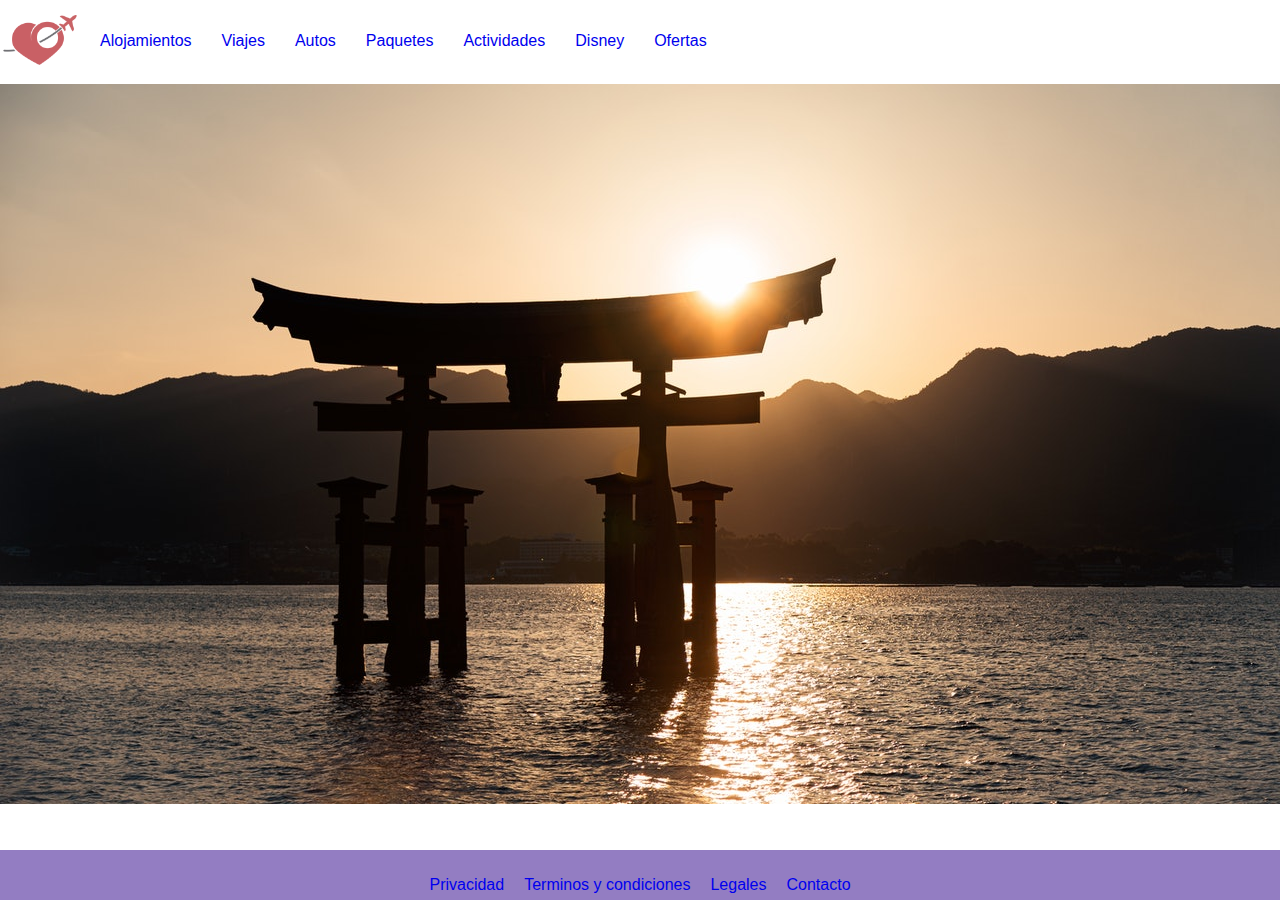
<file: index.html>
<!DOCTYPE html>
<html lang="en">
<head>
    <meta charset="UTF-8">
    <meta http-equiv="X-UA-Compatible" content="IE=edge">
    <meta name="viewport" content="width=device-width, initial-scale=1.0">
    <link rel="stylesheet" href="style/main.css">
    <title>Inicio/Home</title>
</head>
<body>
  <header>
    <nav class="menu">
        <a href="./index.html"><IMG src="./images/6046170fe2b26994b8c4af57c99b6552-amor-por-el-logo-de-viajes.png" class="logo"></IMG></a>
        <ul>
            <li> 
              <a href="sections/alojamientos.html" style="text-decoration: none;">Alojamientos</a> 
            </li>
            <li>
             <a href="sections/viajes.html" style="text-decoration: none;">Viajes</a>    
            </li>
            <li>
             <a href="sections/autos.html" style="text-decoration: none;">Autos</a>    
            </li>
            <li>
             <a href="sections/paquetes.html" style="text-decoration: none;">Paquetes</a>
            </li>
            <li> 
              <a href="sections/actividades.html" style="text-decoration: none;">Actividades</a>
            </li>
            <li> 
              <a href="sections/disney.html" style="text-decoration: none;">Disney</a>
            </li>
            <li> 
              <a href="sections/ofertas.html" style="text-decoration: none;">Ofertas</a>
            </li>
        </ul>
    </nav>
 </header>
    <main>
      <div class="slider-frame">
        <ul>
          <li><img src="./images/slider1.jpg" alt=""></li>
          <li><img src="./images/slider2.jpg" alt=""></li>
          <li><img src="./images/slider3.jpg" alt=""></li>
          <li><img src="./images/slider4.jpg" alt=""></li>
        </ul>
    </main> 
        <footer>
                  <div class="terms">
                    <a href="#" style="text-decoration: none;">Privacidad</a>
                    <a href="#" style="text-decoration: none;">Terminos y condiciones</a>
                    <a href="#" style="text-decoration: none;">Legales</a>
                    <a href="sections/contacto.html" style="text-decoration: none;">Contacto</a>
                  </div>
        </footer>

</body>
</html>
</file>
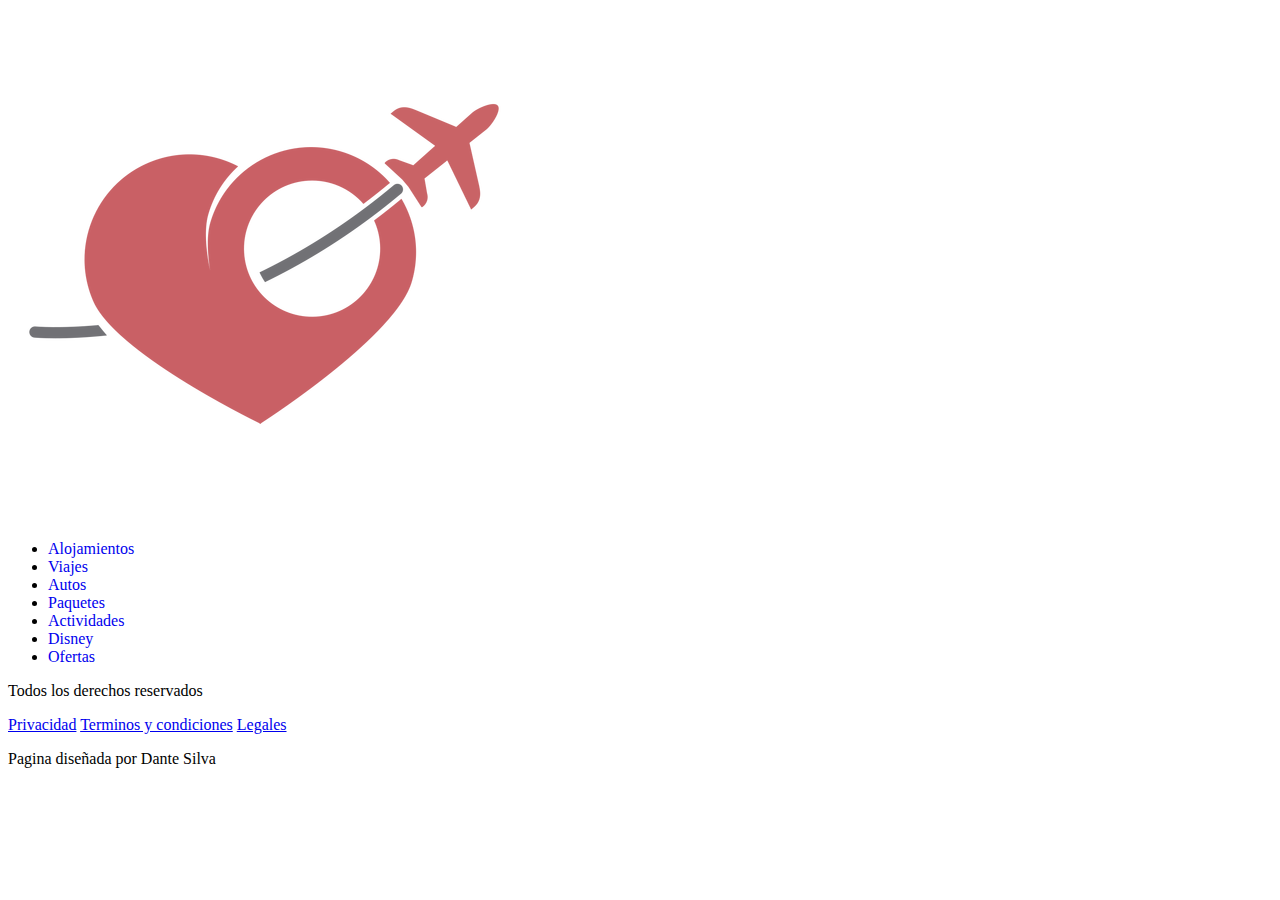
<file: sections/actividades.html>
<!DOCTYPE html>
<html lang="en">
<head>
    <meta charset="UTF-8">
    <meta http-equiv="X-UA-Compatible" content="IE=edge">
    <meta name="viewport" content="width=device-width, initial-scale=1.0">
    <title>Document</title>
</head>
<body>
  <header>
    <nav class="menu">
      <a href="/index.html"><IMG src="../images/6046170fe2b26994b8c4af57c99b6552-amor-por-el-logo-de-viajes.png" class="logo"></IMG></a>
      <ul>
            <li> 
              <a href="alojamientos.html" style="text-decoration: none;">Alojamientos</a> 
            </li>
            <li>
             <a href="viajes.html" style="text-decoration: none;">Viajes</a>    
            </li>
            <li>
             <a href="autos.html" style="text-decoration: none;">Autos</a>    
            </li>
            <li>
             <a href="paquetes.html" style="text-decoration: none;">Paquetes</a>
            </li>
            <li> 
              <a href="actividades.html" style="text-decoration: none;">Actividades</a>
            </li>
            <li> 
              <a href="disney.html" style="text-decoration: none;">Disney</a>
            </li>
            <li> 
              <a href="ofertas.html" style="text-decoration: none;">Ofertas</a>
            </li>
        </ul>
    </nav>
</body>

<footer>
</div>
<div class="footer-desc">
  <div class="rights">
    <p>
      Todos los derechos reservados
    </p>
  </div>
  <div class="terms">
    <a href="#">Privacidad</a>
    <a href="#">Terminos y condiciones</a>
    <a href="#">Legales</a>
  </div>
  <div class="design">
    <p>Pagina diseñada por <span>Dante Silva</span></p>
  </div>
</div>
</footer>
</html>
</file>
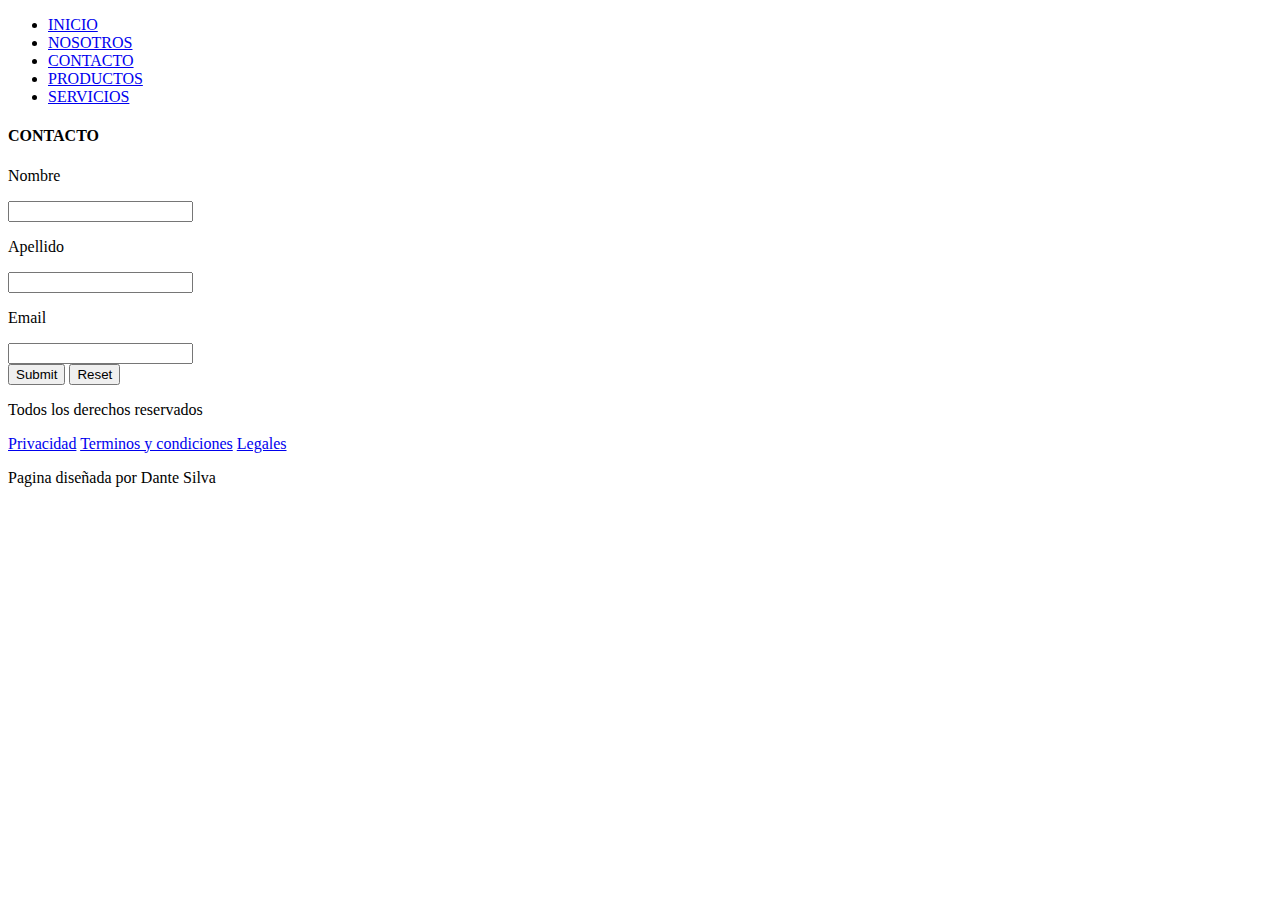
<file: sections/contacto.html>
<!DOCTYPE html>
<html lang="en">
<head>
    <meta charset="UTF-8">
    <meta http-equiv="X-UA-Compatible" content="IE=edge">
    <meta name="viewport" content="width=device-width, initial-scale=1.0">
    <title>Document</title>
</head>
<body>
    <header>
        <nav>
            <ul>
                <li> 
                  <a href="../index.html">INICIO</a>
                </li>
                <li> 
                 <a href="nosotros.html">NOSOTROS</a>
                </li>
                <li>
                 <a href="contacto.html">CONTACTO</a>    
                </li>
                <li>
                 <a href="productos.html">PRODUCTOS</a>    
                </li>
                <li>
                 <a href="servicios.html">SERVICIOS</a>
                </li>
            </ul>
        </nav>
    </header>
</body>
<main>
  <h4 class="titulo">CONTACTO</h1>
  <form action="">
  <div class="nombre-y-apellido">
    <div>
      <span><p>Nombre</p></span>
      <div><input type="text" name="Nombre"></div>
    </div>
    <div>
      <span><p>Apellido</p></span>
      <div><input type="text" name="Apellido"></div>
    </div>
  </div>
  <div class="email">
    <div>
    <span><p>Email</p></span>
    <div><input type="mail" name="Email"></div>
    </div>
  </div>
    <div class="boton-formulario">
      <input type="submit">
      <input type="reset">
    </div>
  </form>
</main>
<footer>
</div>
<div class="footer-desc">
  <div class="rights">
    <p>
      Todos los derechos reservados
    </p>
  </div>
  <div class="terms">
    <a href="#">Privacidad</a>
    <a href="#">Terminos y condiciones</a>
    <a href="#">Legales</a>
  </div>
  <div class="design">
    <p>Pagina diseñada por <span>Dante Silva</span></p>
  </div>
</div>
</footer>
</html>
</file>
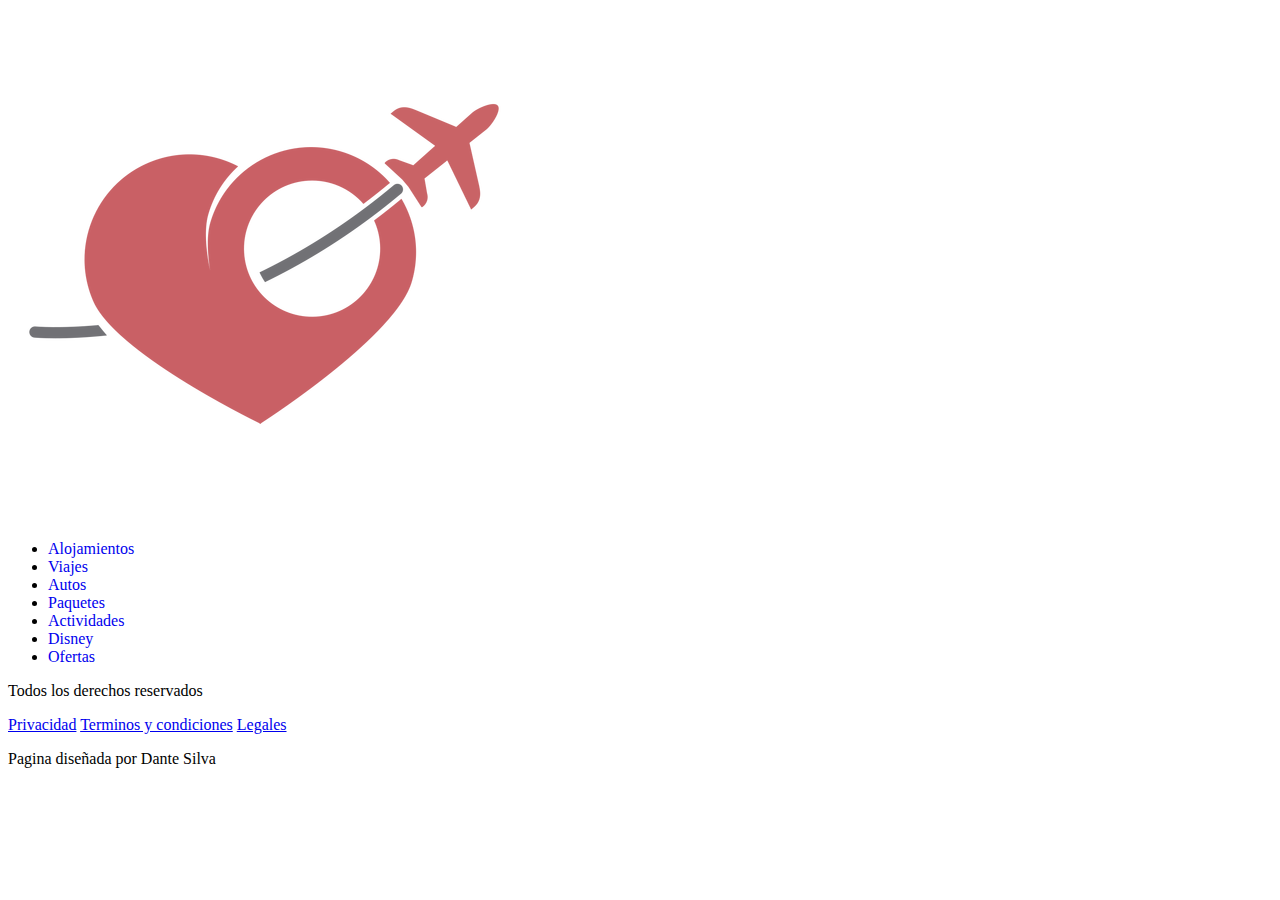
<file: sections/disney.html>
<!DOCTYPE html>
<html lang="en">
<head>
    <meta charset="UTF-8">
    <meta http-equiv="X-UA-Compatible" content="IE=edge">
    <meta name="viewport" content="width=device-width, initial-scale=1.0">
    <title>Document</title>
</head>
<body>
  <header>
    <nav class="menu">
      <a href="/index.html"><IMG src="../images/6046170fe2b26994b8c4af57c99b6552-amor-por-el-logo-de-viajes.png" class="logo"></IMG></a>
      <ul>
            <li> 
              <a href="alojamientos.html" style="text-decoration: none;">Alojamientos</a> 
            </li>
            <li>
             <a href="viajes.html" style="text-decoration: none;">Viajes</a>    
            </li>
            <li>
             <a href="autos.html" style="text-decoration: none;">Autos</a>    
            </li>
            <li>
             <a href="paquetes.html" style="text-decoration: none;">Paquetes</a>
            </li>
            <li> 
              <a href="actividades.html" style="text-decoration: none;">Actividades</a>
            </li>
            <li> 
              <a href="disney.html" style="text-decoration: none;">Disney</a>
            </li>
            <li> 
              <a href="ofertas.html" style="text-decoration: none;">Ofertas</a>
            </li>
        </ul>
    </nav>
</body>
<footer>
</div>
<div class="footer-desc">
  <div class="rights">
    <p>
      Todos los derechos reservados
    </p>
  </div>
  <div class="terms">
    <a href="#">Privacidad</a>
    <a href="#">Terminos y condiciones</a>
    <a href="#">Legales</a>
  </div>
  <div class="design">
    <p>Pagina diseñada por <span>Dante Silva</span></p>
  </div>
</div>
</footer>
</html>
</file>
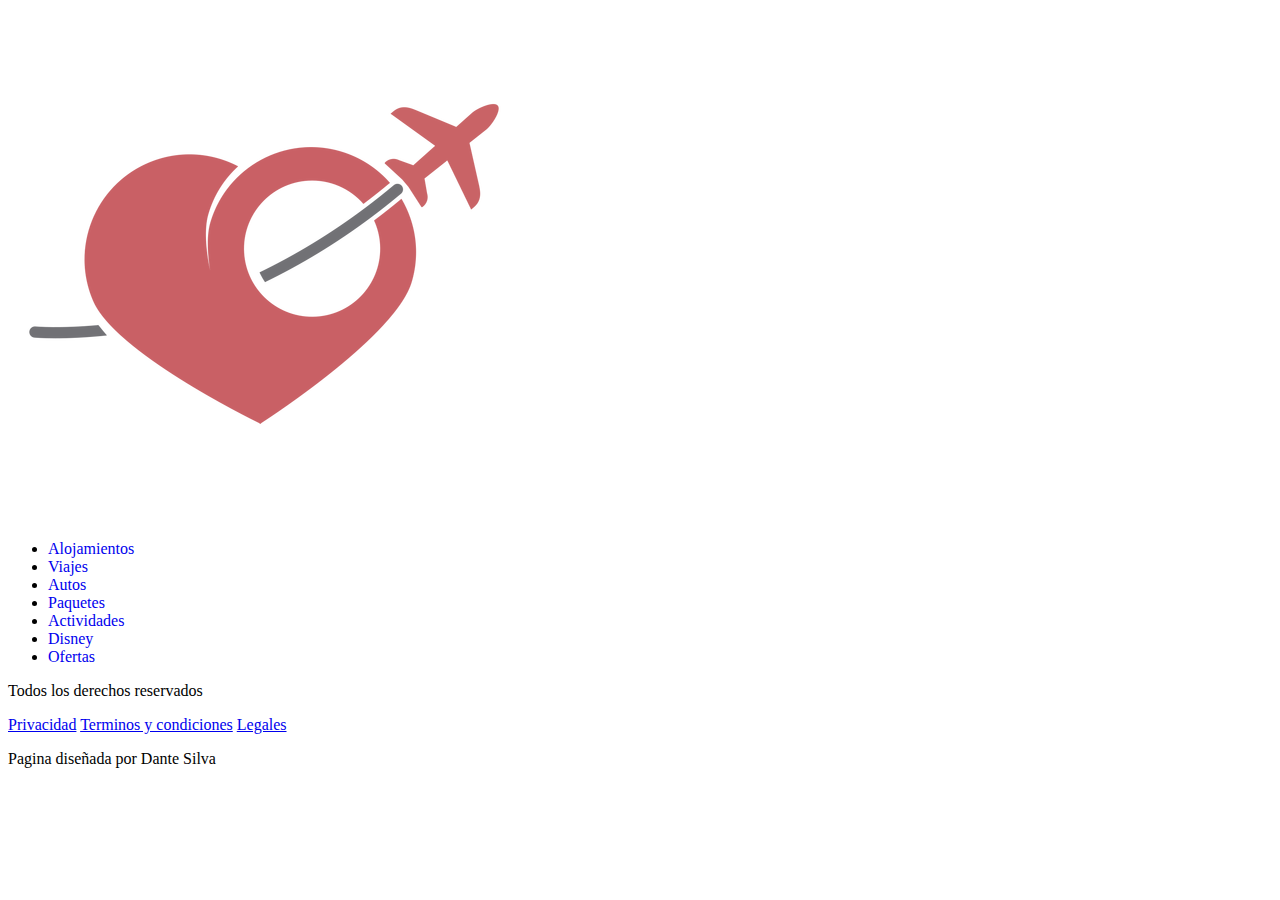
<file: sections/paquetes.html>
<!DOCTYPE html>
<html lang="en">
<head>
    <meta charset="UTF-8">
    <meta http-equiv="X-UA-Compatible" content="IE=edge">
    <meta name="viewport" content="width=device-width, initial-scale=1.0">
    <title>Servicios</title>
</head>
<body>
  <header>
    <nav class="menu">
      <a href="/index.html"><IMG src="../images/6046170fe2b26994b8c4af57c99b6552-amor-por-el-logo-de-viajes.png" class="logo"></IMG></a>
      <ul>
            <li> 
              <a href="alojamientos.html" style="text-decoration: none;">Alojamientos</a> 
            </li>
            <li>
             <a href="viajes.html" style="text-decoration: none;">Viajes</a>    
            </li>
            <li>
             <a href="autos.html" style="text-decoration: none;">Autos</a>    
            </li>
            <li>
             <a href="paquetes.html" style="text-decoration: none;">Paquetes</a>
            </li>
            <li> 
              <a href="actividades.html" style="text-decoration: none;">Actividades</a>
            </li>
            <li> 
              <a href="disney.html" style="text-decoration: none;">Disney</a>
            </li>
            <li> 
              <a href="ofertas.html" style="text-decoration: none;">Ofertas</a>
            </li>
        </ul>
    </nav>
</body>
<footer>
</div>
<div class="footer-desc">
  <div class="rights">
    <p>
      Todos los derechos reservados
    </p>
  </div>
  <div class="terms">
    <a href="#">Privacidad</a>
    <a href="#">Terminos y condiciones</a>
    <a href="#">Legales</a>
  </div>
  <div class="design">
    <p>Pagina diseñada por <span>Dante Silva</span></p>
  </div>
</div>
</footer>
</html>
</file>
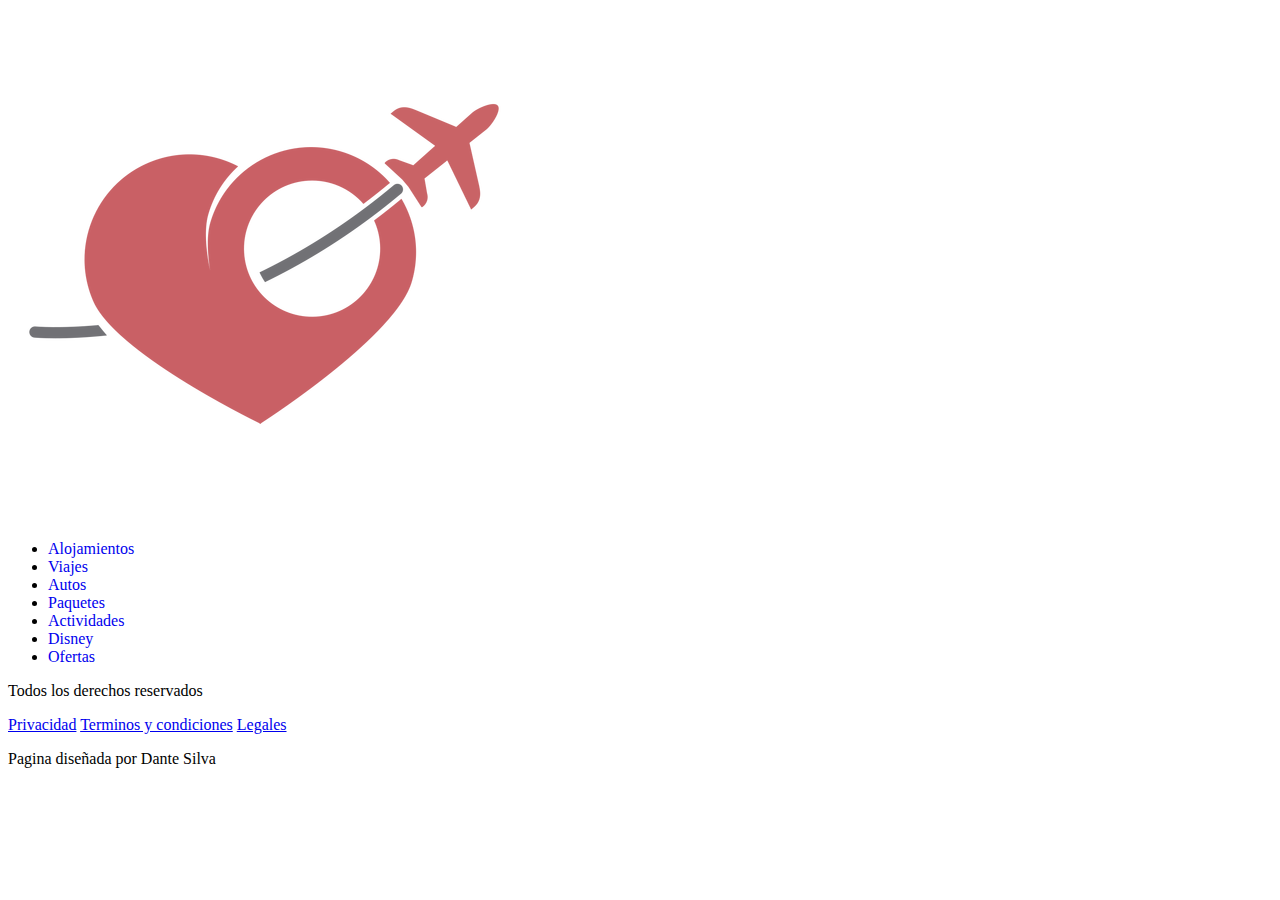
<file: sections/viajes.html>
<!DOCTYPE html>
<html lang="en">
<head>
    <meta charset="UTF-8">
    <meta http-equiv="X-UA-Compatible" content="IE=edge">
    <meta name="viewport" content="width=device-width, initial-scale=1.0">
    <title>Contacto</title>
</head>
<body>
  <header>
    <nav class="menu">
      <a href="/index.html"><IMG src="../images/6046170fe2b26994b8c4af57c99b6552-amor-por-el-logo-de-viajes.png" class="logo"></IMG></a>
      <ul>
            <li> 
              <a href="alojamientos.html" style="text-decoration: none;">Alojamientos</a> 
            </li>
            <li>
             <a href="viajes.html" style="text-decoration: none;">Viajes</a>    
            </li>
            <li>
             <a href="autos.html" style="text-decoration: none;">Autos</a>    
            </li>
            <li>
             <a href="paquetes.html" style="text-decoration: none;">Paquetes</a>
            </li>
            <li> 
              <a href="actividades.html" style="text-decoration: none;">Actividades</a>
            </li>
            <li> 
              <a href="disney.html" style="text-decoration: none;">Disney</a>
            </li>
            <li> 
              <a href="ofertas.html" style="text-decoration: none;">Ofertas</a>
            </li>
        </ul>
    </nav>
</body>
<footer>
</div>
 <div class="footer-desc">
  <div class="rights">
    <p>
      Todos los derechos reservados
    </p>
  </div>
  <div class="terms">
    <a href="#">Privacidad</a>
    <a href="#">Terminos y condiciones</a>
    <a href="#">Legales</a>
  </div>
  <div class="design">
    <p>Pagina diseñada por <span>Dante Silva</span></p>
  </div>
</div>
</body>
</html>
</file>
<file: style/main.css>
*{
    margin: 0;
    padding: 0;
}
.logo{
    width: 80px;
}
.menu{
    display: flex;
    width: 100%;
}
.menu ul{
    list-style: none;
    display: flex;
    margin-top: 22px;
    align-items: flex-start;
}
.menu a:hover{
    color: purple;
}
.menu ul li{
    padding-right: 20px;
    font-family: Verdana, Geneva, Tahoma, sans-serif;
    text-decoration: none;
    padding: 10px;
    display: flex;
    padding-left: 20px;
}
footer{
    background-color: #937DC2;
    bottom: 0;
    position: fixed;
    width: 100%;
    height: 50px;
}
footer div{
    display: flex;
    justify-content: center;
    line-height: 50px;
    font-family: Arial, Helvetica, sans-serif;
}
footer div a{
    padding: 10px;
}
footer div a:hover{
    color: purple;
}
.slider-frame {
	width: 1280px;
    height: auto;
	margin:0px auto 0;
	overflow: hidden;
}

.slider-frame ul {
	display: flex;
	padding: 0;
	width: 400%;
	
	animation: slide 20s infinite alternate ease-in-out;
}

.slider-frame li {
	width: 100%;
	list-style: none;
}

.slider-frame img {
	width: 100%;
}

@keyframes slide {
	0% {margin-left: 0;}
	20% {margin-left: 0;}
	
	25% {margin-left: -100%;}
	45% {margin-left: -100%;}
	
	50% {margin-left: -200%;}
	70% {margin-left: -200%;}
	
	75% {margin-left: -300%;}
	100% {margin-left: -300%;}
}

@media screen and (max-width: 1920px){
	.contenedor {
		grid-template-areas: "header header header"
						 "contenido contenido contenido"
						 "sidebar sidebar sidebar"
						 "widget-1 widget-1 widget-2"
						 "footer footer footer";
	}
}
</file>
